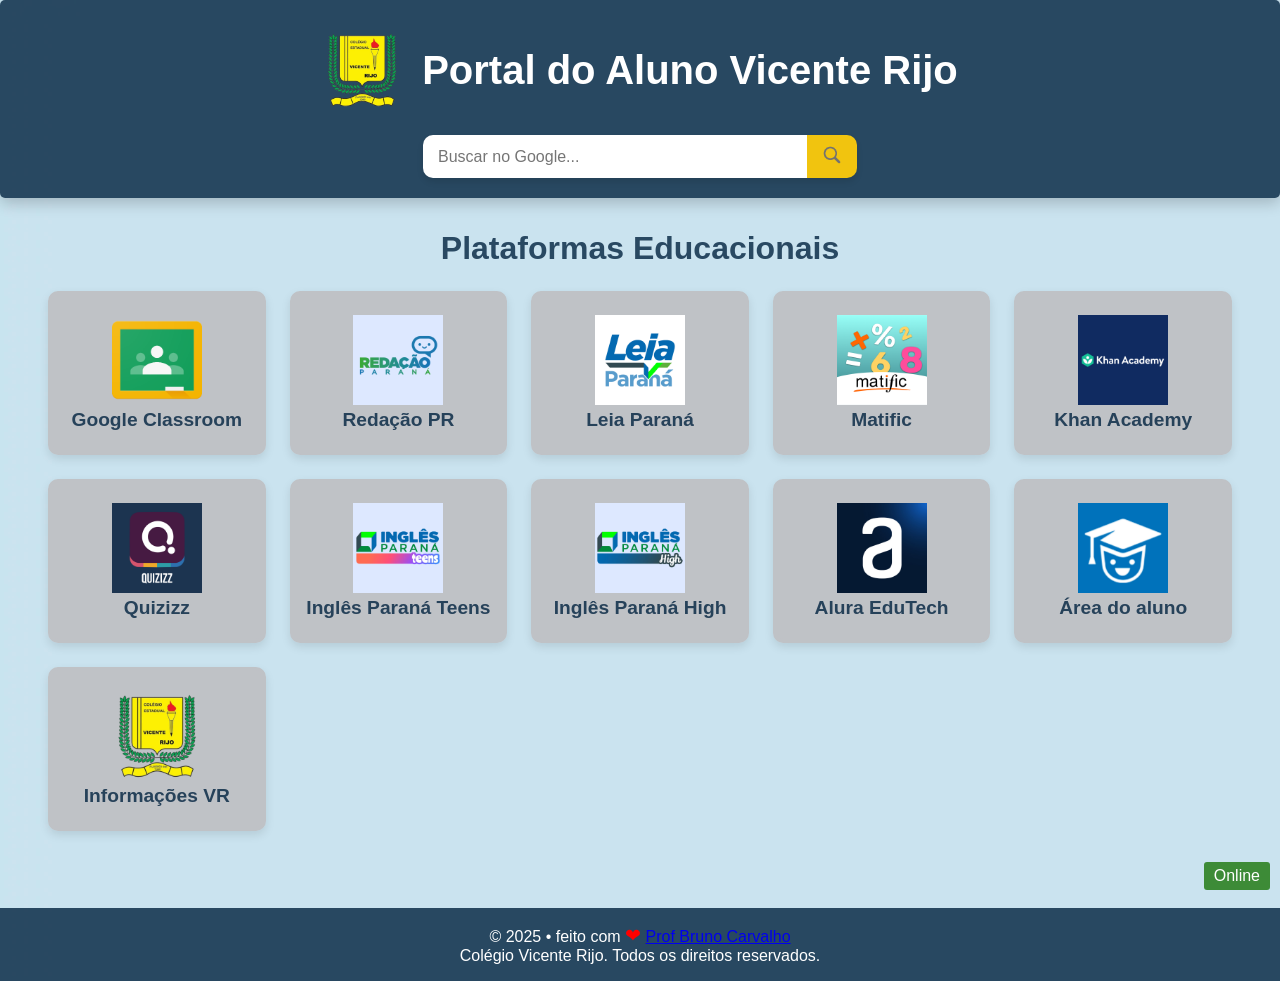
<file: index.html>
<!DOCTYPE html>
<html lang="pt-BR">

<head>
    <meta charset="UTF-8">
    <meta name="viewport" content="width=device-width, initial-scale=1.0">
    <meta name="theme-color" content="#005CA9">
    <title>Portal do Aluno Vicente Rijo</title>
    <link rel="manifest" href="/manifest.json">
    <link rel="stylesheet" href="/assets/css/style.css">
    <link rel="icon" href="/assets/images/icons/icon-192x192.png">
</head>

<body>

    <div class="container">
        <header class="header">
            <div class="logo-title-container">
                <img src="/assets/images/logos/logo.png" alt="Logo Colégio Vicente Rijo" class="school-logo">
                <h1 class="title">Portal do Aluno <span>Vicente Rijo</span></h1>
            </div>

            <div class="search-container">
                <form action="https://www.google.com/search" method="get" target="_blank" class="search-form">
                    <input type="search" name="q" placeholder="Buscar no Google..." aria-label="Busca Google"
                        class="search-input">
                    <button type="submit" class="search-button">
                        <img src="/assets/images/icons/search.png" alt="Ícone de busca" width="20">
                    </button>
                </form>
            </div>
        </header>

        <main class="main-content">
            <section class="platforms-section">
                <h2 class="section-title">Plataformas Educacionais</h2>

                <div class="cards-grid">
                    <!-- Google Services -->
                    <div class="card" data-platform="Google Classroom" onclick="trackLinkClick(this)">
                        <img src="/assets/images/logos/classroom.png" alt="Google Classroom" class="card-logo">
                        <h3 class="card-title">Google Classroom</h3>
                        <a href="https://accounts.google.com/ServiceLogin?continue=https%3A%2F%2Fclassroom.google.com&passive=true"
                            target="_blank" class="card-link" aria-hidden="true"></a>
                    </div>

                    <!-- Redação PR -->
                    <div class="card" data-platform="Redação PR" onclick="trackLinkClick(this)">
                        <img src="/assets/images/logos/redacao.png" alt="Redação PR" class="card-logo">
                        <h3 class="card-title">Redação PR</h3>
                        <a href="https://redacao.pr.gov.br/login" target="_blank" class="card-link"
                            aria-hidden="true"></a>
                    </div>

                    <!-- Leia Paraná -->
                    <div class="card" data-platform="Leia Paraná" onclick="trackLinkClick(this)">
                        <img src="/assets/images/logos/leia.png" alt="Leia Paraná" class="card-logo">
                        <h3 class="card-title">Leia Paraná</h3>
                        <a href="https://leiaparana.odilo.us/" target="_blank" class="card-link" aria-hidden="true"></a>
                    </div>

                    <!-- Matific -->
                    <div class="card" data-platform="Matific" onclick="trackLinkClick(this)">
                        <img src="/assets/images/logos/matific.png" alt="Matific" class="card-logo">
                        <h3 class="card-title">Matific</h3>
                        <a href="https://www.matific.com/bra/pt-br/login-page/" target="_blank" class="card-link"
                            aria-hidden="true"></a>
                    </div>

                    <!-- Khan Academy -->
                    <div class="card" data-platform="Khan Academy" onclick="trackLinkClick(this)">
                        <img src="/assets/images/logos/khanacademy.png" alt="Khan Academy" class="card-logo">
                        <h3 class="card-title">Khan Academy</h3>
                        <a href="https://pt.khanacademy.org/login" target="_blank" class="card-link"
                            aria-hidden="true"></a>
                    </div>

                    <!-- Quizizz -->
                    <div class="card" data-platform="Quizizz" onclick="trackLinkClick(this)">
                        <img src="/assets/images/logos/quizizz.png" alt="Quizizz" class="card-logo">
                        <h3 class="card-title">Quizizz</h3>
                        <a href="https://quizizz.com/login?source=top_nav_login_button&ctaSource=top_nav_login_button&ref=header_tab&webflow_referrer=webflow&lng=pt-BR&fromPage=/"
                            target="_blank" class="card-link" aria-hidden="true"></a>
                    </div>

                    <!-- Inglês Paraná Teens -->
                    <div class="card" data-platform="Inglês Paraná Teens" onclick="trackLinkClick(this)">
                        <img src="/assets/images/logos/inglesparanateens.png" alt="Inglês Paraná Teensl" class="card-logo">
                        <h3 class="card-title">Inglês Paraná Teens</h3>
                        <a href="https://pt.englishcentral.com/partner/parana" target="_blank" class="card-link"
                            aria-hidden="true"></a>
                    </div>

                    <!-- Inglês Paraná high -->
                    <div class="card" data-platform="Inglês Paraná high" onclick="trackLinkClick(this)">
                        <img src="/assets/images/logos/inglesparanahigh.png" alt="Inglês Paraná high" class="card-logo">
                        <h3 class="card-title">Inglês Paraná High</h3>
                        <a href="http://inglesparana.learn.corporate.ef.com/" target="_blank" class="card-link"
                            aria-hidden="true"></a>
                    </div>

                    <!-- EduTech -->
                    <div class="card" data-platform="Alura" onclick="trackLinkClick(this)">
                        <img src="/assets/images/logos/alura.png" alt="Alura EduTech" class="card-logo">
                        <h3 class="card-title">Alura EduTech</h3>
                        <a href="https://cursos.alura.com.br/edutech" target="_blank" class="card-link"
                            aria-hidden="true"></a>
                    </div>

                    <!-- Area do Aluno -->
                    <div class="card" data-platform="Aluno" onclick="trackLinkClick(this)">
                        <img src="/assets/images/logos/areadoaluno.png" alt="Area do aluno" class="card-logo">
                        <h3 class="card-title">Área do aluno</h3>
                        <a href="https://www.areadoaluno.seed.pr.gov.br/servicosaoaluno/pages/publico/login.jsf?dswid=595"
                            target="_blank" class="card-link" aria-hidden="true"></a>
                    </div>

                    <!-- Informações VR -->
                    <div class="card" data-platform="VRijo" onclick="trackLinkClick(this)">
                        <img src="/assets/images/logos/logo.png" alt="Informações VR" class="card-logo">
                        <h3 class="card-title">Informações VR</h3>
                        <a href="https://sites.google.com/escola.pr.gov.br/vicenterijoescolaonline/in%C3%ADcio"
                            target="_blank" class="card-link" aria-hidden="true"></a>
                    </div>
                </div>

    </div>
    </section>
    </main>

    <footer class="footer">
        <p>&copy; 2025 &bull; feito com <span class="heart">❤</span> <a href="http://profbt.vercel.app" target="_blank" rel="noopener">Prof Bruno Carvalho</a></p>
            <p class="footer-copy">Colégio Vicente Rijo. Todos os direitos reservados.</p>
    </footer>
    </div>

    <script src="/assets/js/app.js" defer></script>
</body>

</html>
</file>
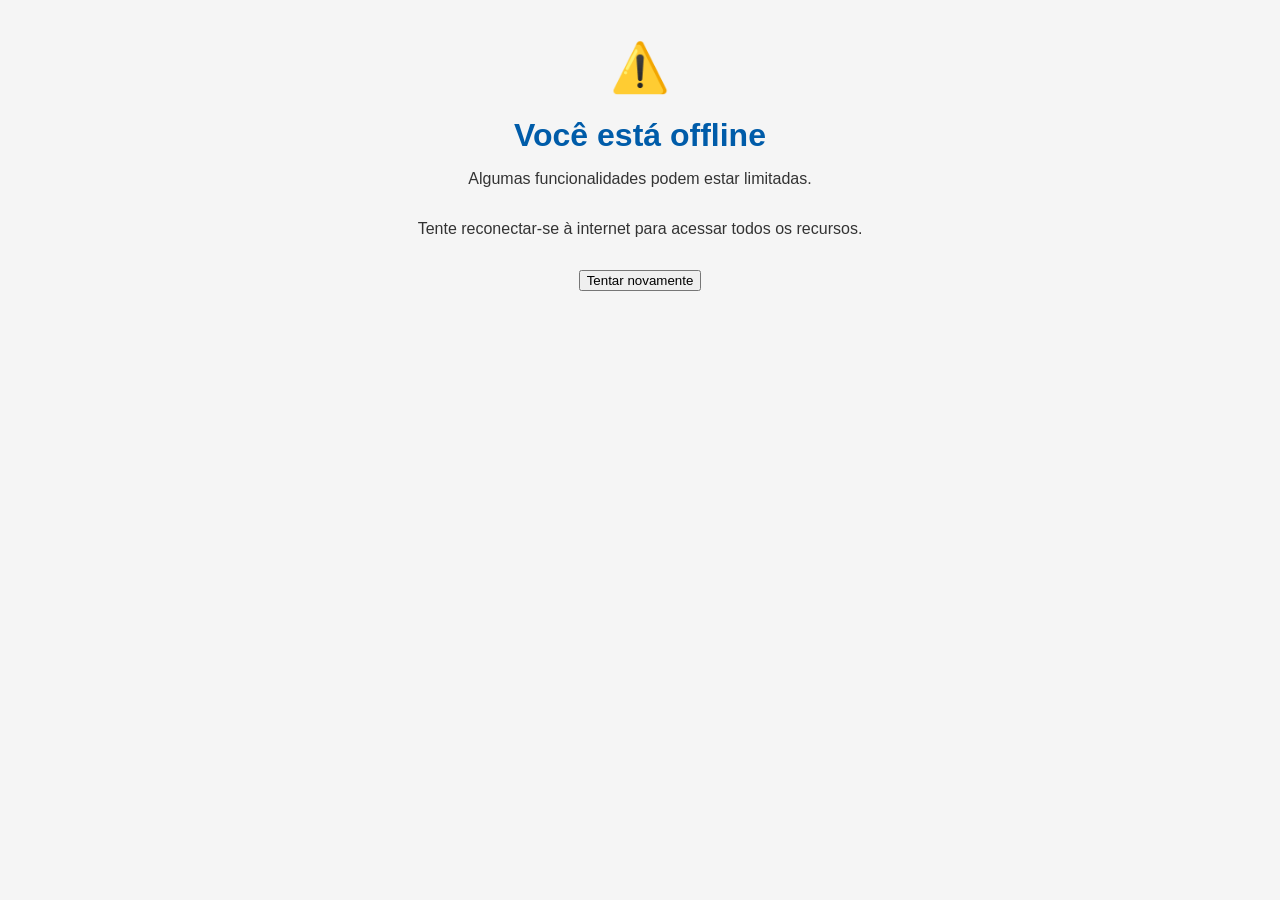
<file: offline.html>
<!DOCTYPE html>
<html lang="pt-BR">
<head>
  <meta charset="UTF-8">
  <meta name="viewport" content="width=device-width, initial-scale=1.0">
  <title>Você está offline | Portal do Aluno PR</title>
  <style>
    body {
      font-family: Arial, sans-serif;
      text-align: center;
      padding: 2rem;
      background-color: #f5f5f5;
      color: #333;
    }
    h1 {
      color: #005CA9;
      margin-bottom: 1rem;
    }
    p {
      margin-bottom: 2rem;
    }
    .icon {
      font-size: 3rem;
      margin-bottom: 1rem;
      color: #ff9800;
    }
  </style>
</head>
<body>
  <div class="icon">⚠️</div>
  <h1>Você está offline</h1>
  <p>Algumas funcionalidades podem estar limitadas.</p>
  <p>Tente reconectar-se à internet para acessar todos os recursos.</p>
  <button onclick="window.location.reload()">Tentar novamente</button>
</body>
</html>
</file>
<file: assets/css/style.css>
/* Estilos aprimorados para o Portal do Aluno Vicente Rijo */
:root {
    --pr-blue: #1400a9;
    --pr-green: #3D8B37;
    --white: #FFFFFF;
    --gray-light: #F5F5F5;
    --gray-medium: #E0E0E0;
    --text-dark: #333333;
    --red-heart: #FF0000;
    --bg-light: linear-gradient(135deg, #003366 0%, #0055a5 100%);
}

* {
    margin: 0;
    padding: 0;
    box-sizing: border-box;
    font-family: 'Segoe UI', Roboto, Oxygen, Ubuntu, Cantarell, sans-serif;
}

body {
    background-color: var(--gray-light);
    color: var(--text-dark);
    font-family: 'Segoe UI', Roboto, sans-serif;
    overflow-x: hidden;
}

/* Efeito Parallax */

/*.parallax-bg {
    position: fixed;
    top: 0;
    left: 0;
    width: 100%;
    height: 100vh;
    background: url('/assets/images/logos/paralax.webp') no-repeat center center/cover;
    z-index: -1;
}*/
.container {
    min-height: 100vh;
    display: flex;
    flex-direction: column;
    position:relative;
    z-index: 1;
}

.header {
    display: flex;
    flex-direction: column;
    align-items: center;
    padding: 20px;
    background: rgba(0, 34, 62, 0.8);
    color: var(--white);
    border-radius: 5px;
    box-shadow: 0 5px 15px rgba(0, 0, 0, 0.2);
}

.logo-title-container {
    display: flex;
    align-items: center;
    justify-content: space-between; /* Distribui o título à esquerda e a logo à direita */
    padding: 10px 20px; /* Reduz a altura do topo */
}

.school-logo {
    height:80px; /* Reduza o tamanho da logo se necessário */
    width: auto;
    margin-right: 20px;
}

.title {
    font-size: 2.5rem;
    font-weight: bold;
    text-align: center;
}

.search-container {
    margin-top: 15px;
    width: 35%;
}

.search-form {
    display: flex;
    border-radius: 10px;
    overflow: hidden;
    box-shadow: 0 4px 6px rgba(0, 0, 0, 0.1);
}

.search-input {
    flex: 1;
    padding: 10px 15px;
    border: none;
    font-size: 1rem;
}

.search-button {
    background-color: #f1c40f;
    border: none;
    padding: 10px 15px;
    cursor: pointer;
    transition: background 0.3s;
}

.search-button:hover {
    background-color: var(--pr-green);
}

.main-content {
    flex: 1;
    padding: 2rem;
    
}

.section-title {
    text-align: center;
    margin-bottom: 1.5rem;
    color: rgba(0, 34, 62, 0.8);
    font-size: 2rem;
    font-weight: bold;
    
}

.platforms-section {
    background-color: bl;
}

.cards-grid {
    display: grid;
    grid-template-columns: repeat(auto-fill, minmax(200px, 1fr));
    gap: 1.5rem;
    padding: 0 1rem;
}

.card {
    background: rgba(190, 190, 193, 0.9);
    border-radius: 10px;
    padding: 1.5rem 1rem;
    text-align: center;
    transition: transform 0.3s ease, box-shadow 0.3s ease;
    box-shadow: 0 4px 10px rgba(0, 0, 0, 0.1);
    backdrop-filter: blur(5px);
    cursor: pointer;
    position: relative;
}

.card:hover {
    transform: translateY(-5px);
    box-shadow: 0 10px 20px rgba(0, 92, 169, 0.3);
    background: rgba(0, 34, 62, 0.8);
    color: var(--white);
}

.card:hover h3,
.card:hover p {
    color: var(--white);
}


.card-logo {
    width: 90px;
    height: 90px;
    object-fit: contain;
    
}

.card-title {
    font-size: 1.2rem;
    font-weight: bold;
    color: rgba(0, 34, 62, 0.8);
}



.footer {
    background-color: rgba(0, 34, 62, 0.8);;
    color: var(--white);
    text-align: center;
    padding: 1rem;
    margin-top: 0.5rem;
}

.heart {
    color: var(--red-heart);
    font-size: 1.2em;
    animation: pulse 1.5s infinite;
}

@keyframes pulse {
    0% { transform: scale(1); }
    50% { transform: scale(1.3); }
    100% { transform: scale(1); }
}

/* Responsividade */
@media (max-width: 768px) {
    .cards-grid {
        grid-template-columns: repeat(auto-fill, minmax(150px, 1fr));
    }

    .title {
        font-size: 2rem;
    }
    .school-logo {
        height:80px; /* Reduza o tamanho da logo se necessário */
        width: auto;
        
    }
}

@media (max-width: 480px) {
    .cards-grid {
        grid-template-columns: 1fr 1fr;
    }

    .search-input {
        padding: 0.5rem 1rem;
    }
}
</file>
